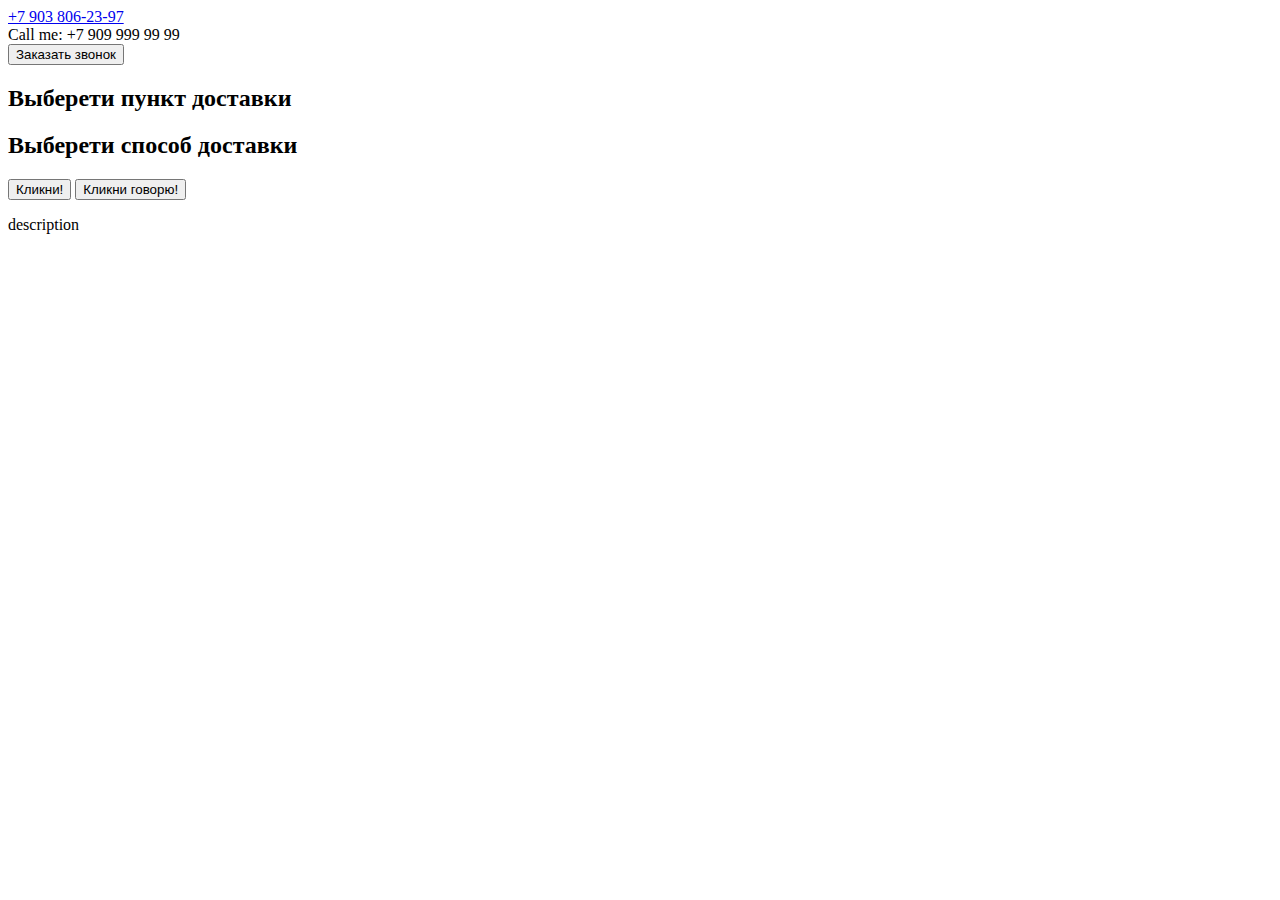
<file: index.html>
<!DOCTYPE html>
<html>
<head>
    <meta charset='utf-8'>
    <meta http-equiv='X-UA-Compatible' content='IE=edge'>
    <title>Смарт-Экспресс — сайт находится в разработке</title>
    <meta name='viewport' content='width=device-width, initial-scale=1'>
    <script src='js/jquery-3.6.0.min.js'></script>
</head>
<body>
    <header>
        <div>
            <a href="tel:+79038062397">+7 903 806-23-97</a>
            <div>Call me: +7 909 999 99 99</div>
            <button>Заказать звонок</button>
        </div>
    </header>
    <h2>Выберети пункт доставки</h2>
    <h2>Выберети способ доставки</h2>
    <button>Кликни!</button>
    <button>Кликни говорю!</button>
    <p>description</p>

</body>
</html>
</file>
